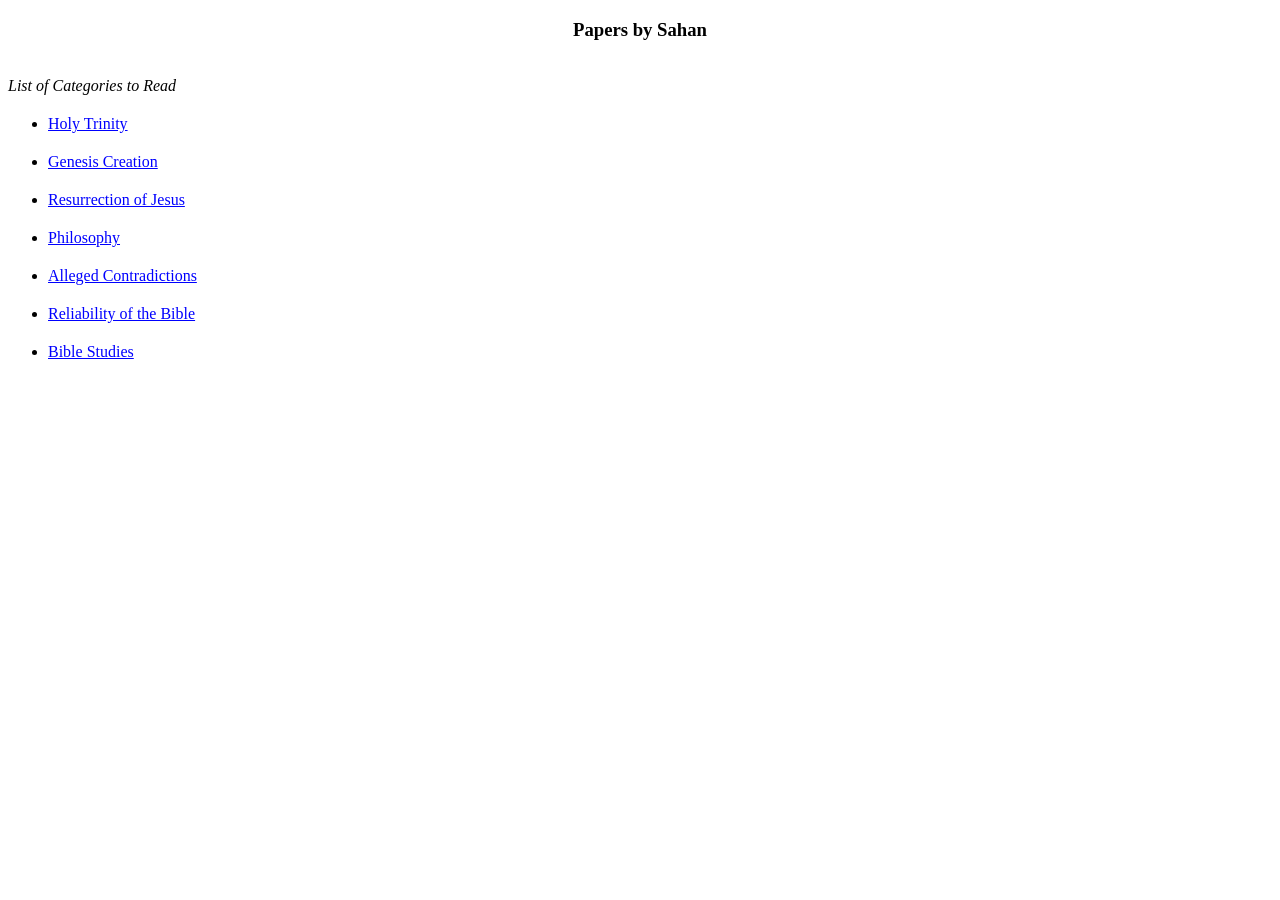
<file: index.html>
<!DOCTYPE html>
<html>
<head>
    <title>Papers by Sahan</title>
    <style>
        a:link, a:visited {
            color: blue;
        }
        a:hover {
            color: black;
        }
        ul li {
            margin: 20px 0 20px 0;
        }
        .name:link, .name:visited {
            text-decoration: none;
            color: black;
        }
        .name:hover {
            text-decoration: underline;
        }
    </style>
</head>
<body>

<center><h3><a href="#" class="name">Papers by Sahan</a></h3></center><br>

<!--- Category --->
<i>List of Categories to Read</i>
<ul>
<li><a href="./Trinity/Handle.html"> Holy Trinity </a></li>

<li><a href="./Trinity/Handle.html"> Genesis Creation </a></li>

<li><a href="./Trinity/Handle.html"> Resurrection of Jesus </a></li>

<li><a href="./Trinity/Handle.html"> Philosophy </a></li>

<li><a href="./Trinity/Handle.html"> Alleged Contradictions </a></li>

<li><a href="./Trinity/Handle.html"> Reliability of the Bible </a></li>

<li><a href="./Trinity/Handle.html"> Bible Studies </a></li>



</ul>

</body>
</html>
</file>
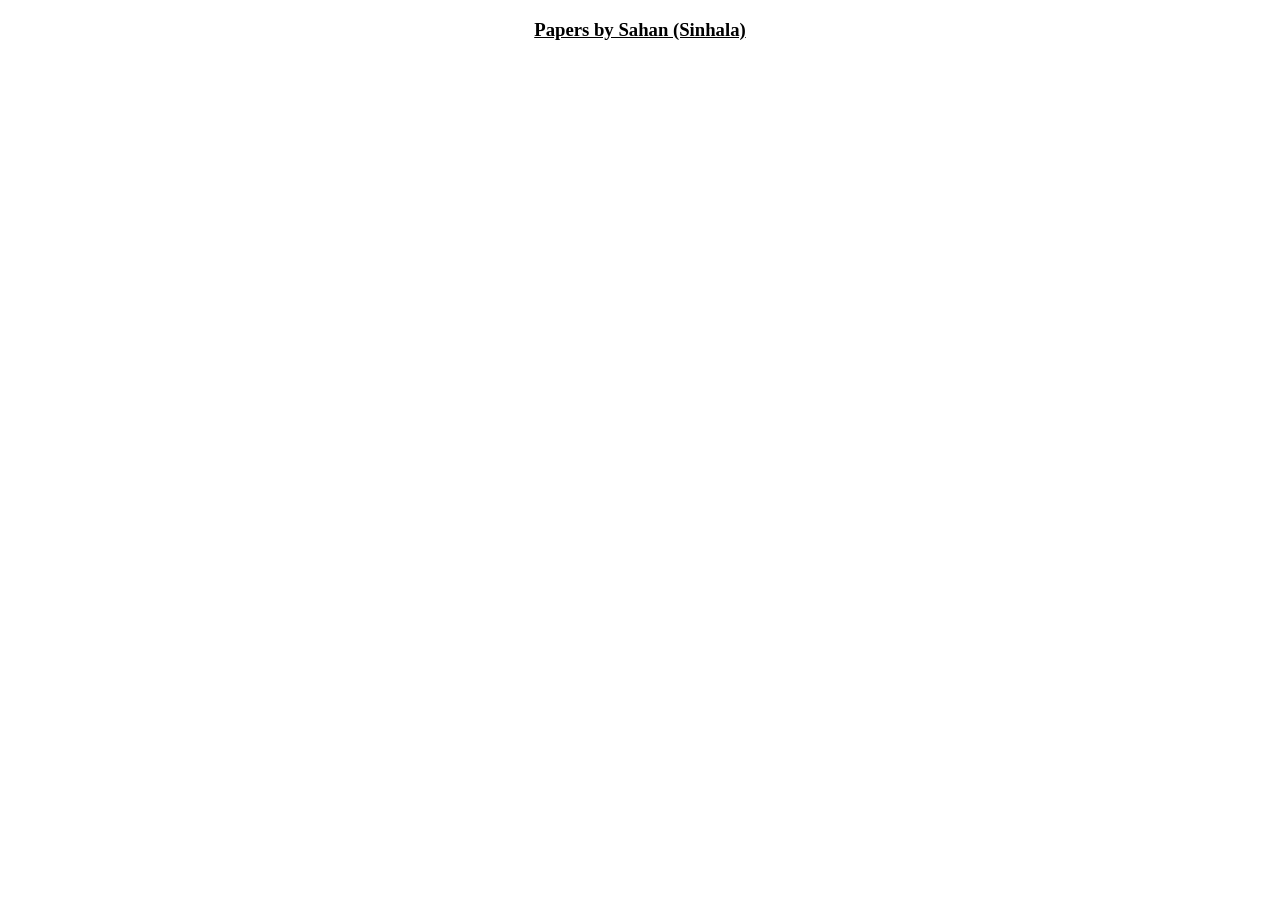
<file: God/article.html>
<!DOCTYPE html>
<html>
<head>
    <title>Papers by Sahan</title>
    <style>
        .home-button {
            color: black;
        }
    </style>
</head>
<body>
<center><h3><a class="home-button" href="../index.html">Papers by Sahan (Sinhala)</a></h3></center><br>




</body>
</html>
</file>
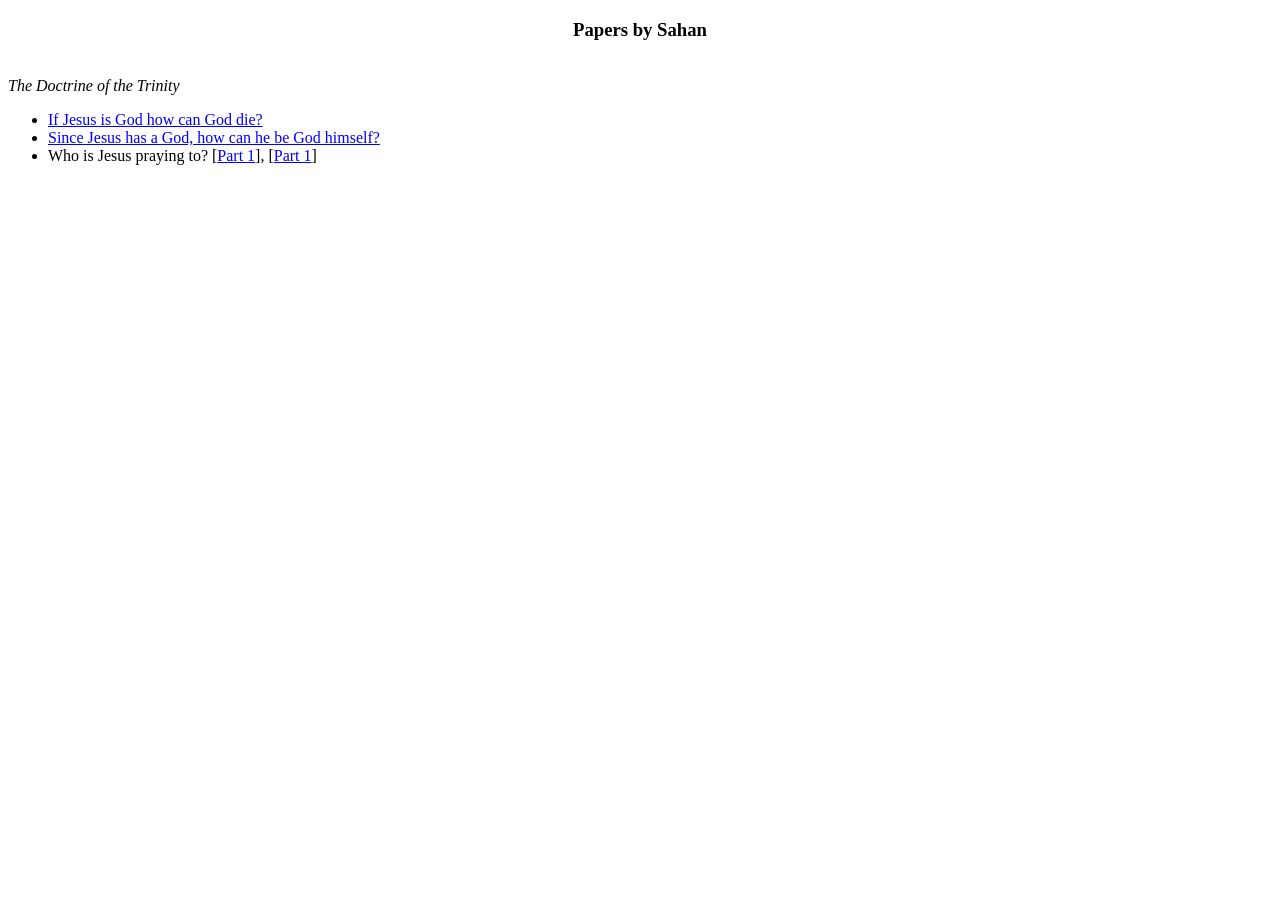
<file: Trinity/Handle.html>
<!DOCTYPE html>
<html>
<head>
    <title>Papers by Sahan</title>
    <style>
        a:link, a:visited {
            color: blue;
        }
        a:hover {
            color: black;
        }
        .name:link, .name:visited {
            text-decoration: none;
            color: black;
        }
        .name:hover {
            text-decoration: underline;
        }
    </style>
</head>
<body>
<center><h3><a href="../index.html" class="name">Papers by Sahan</a></h3></center><br>

<!--- Category --->
<i>The Doctrine of the Trinity</i>
<ul>
<li><a href="#">If Jesus is God how can God die?</a></li>
<li><a href="#">Since Jesus has a God, how can he be God himself?</a></li>
<li>Who is Jesus praying to? [<a href="#">Part 1</a>], [<a href="#">Part 1</a>]</li>
</ul>


</body>
</html>
</file>
